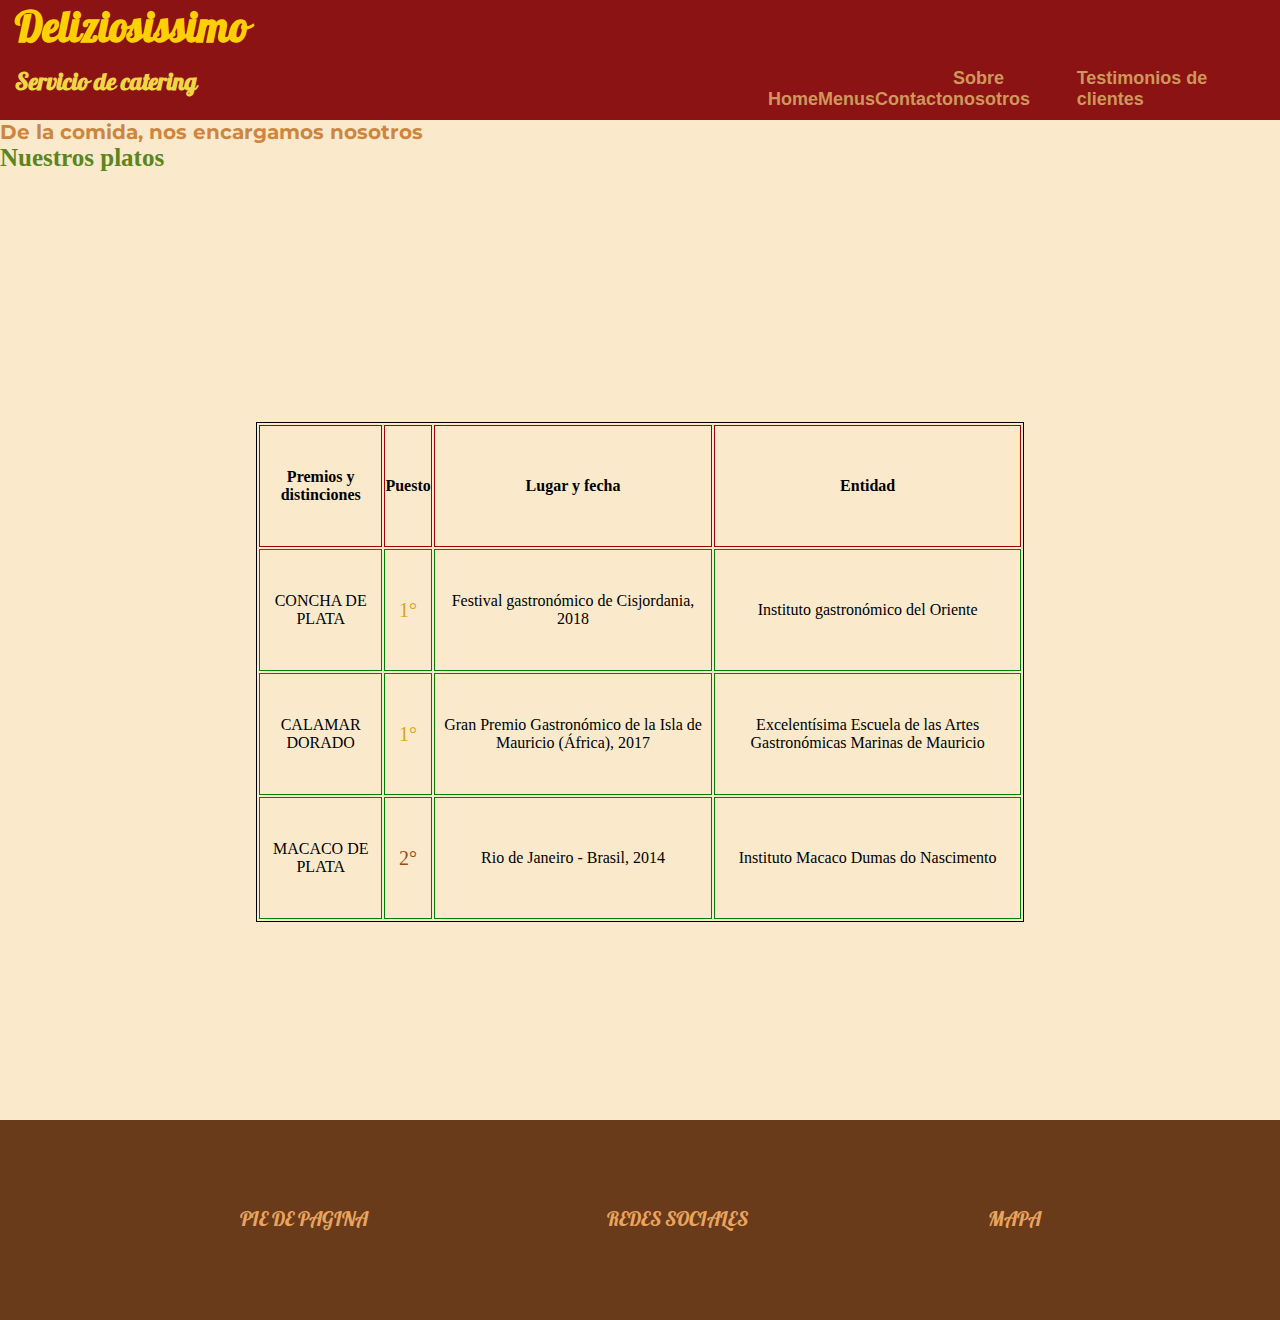
<file: index.html>
<!DOCTYPE html>
<html lang="en">
<head>
    <meta charset="UTF-8">
    <meta http-equiv="X-UA-Compatible" content="IE=edge">
    <meta name="viewport" content="width=device-width, initial-scale=1.0">
    <title>Deliziosissimo</title>
    <link rel="stylesheet" href="css/estilo.css">
    <style>

        </style>
</head>

<!--Comienzo del Body-->
<body>
    <header class="header">
        <div class="headerLogo">
            <h1>Deliziosissimo</h1>
            <h2 id="subtitulo">Servicio de catering</h2>
        </div>
        
        <nav class="headerMenu"> <!--Barra de Navegación NOTA: Ahora las listé con ul y li, antes no estaban listadas-->
            <ul>
                <li><a id="home" href="index.html">Home</a></li>
                <li><a id="menus" href="pages/MENUS.html">Menus</a></li>
                <li><a id="contacto" href="pages/CONTACTO.html">Contacto</a></li>
                <li><a id="soobreNosotros" href="pages/NOSOTROS.html">Sobre nosotros</a></li>
                <li><a id="testimoniosClientes" href="pages/TESTIMONIOS.html">Testimonios de clientes</a></li>
            </ul>
        
        </nav>
    
    
    </header>

<!-- Inicio del Main-->
    <main class="main">
        <section>
            <div class="mainSubLogo">
                <h3>De la comida, nos encargamos nosotros</h3>
                <h4>Nuestros platos</h4>
            </div>

            <article id="articleTabla">
                    <table id="tabla">
                        <tr>
                            <th>Premios y distinciones</th>
                            <th>Puesto</th>
                            <th>Lugar y fecha</th>
                            <th>Entidad</th>
                        </tr>
                        <tr>
                            <td>CONCHA DE PLATA</td>
                            <td id="conchaOro">1°</td>
                            <td>Festival gastronómico de Cisjordania, 2018</td>
                            <td>Instituto gastronómico del Oriente</td>
                        </tr>
                        <tr>
                            <td>CALAMAR DORADO</td>
                            <td id="calamarGolden">1°</td>
                            <td>Gran Premio Gastronómico de la Isla de Mauricio (África), 2017</td>
                            <td>Excelentísima Escuela de las Artes Gastronómicas Marinas de Mauricio</td>
                        </tr>
                        <tr>
                            <td>MACACO DE PLATA</td>
                            <td id="macacoMarron">2°</td>
                            <td>Rio de Janeiro - Brasil, 2014</td>
                            <td>Instituto Macaco Dumas do Nascimento</td>
                        </tr>
                    </table>
            </article>
        </section>

        <!--ACA LA TABLA.. EN LA CONSIGNA PEDIA QUE CONTENGA BENEFICIOS DE LA MARCA, INFO TECNICA, CARACTERISTICAS.. YO HICE UNA ESPECIE DE "LISTA DE PREMIOS/RECONOCIMIENTOS", 
        PERO CREO QUE LOS CONCEPTOS QUE SE PIDEN (QUE.. BASICAMENTE SON SABER HACER UNA TABLA, O ESO ENTENDÍ) ESTÁN (la tabla tiene table header, table road, table data, tienen colores y demas)
        DE TODOS MODOS, SI ESTÁ MAL LO PUEDO CAMBIAR ! CUALQUIER COSA, ESPERO LA DEVOLUCIÓN P.D: lo de Cisjordania va porque me causa gracia el nombre del país nomas (Asi como la isla de Mauricio jaja)-->

    </main><!--Fin del Main-->
    
    <!--FOOTER-->
    <footer>
            <div class="pies">PIE DE PAGINA</div>
            <div class="pies">REDES SOCIALES</div>
            <div class="pies">MAPA</div>
    </footer>
</body>
</html>
</file>
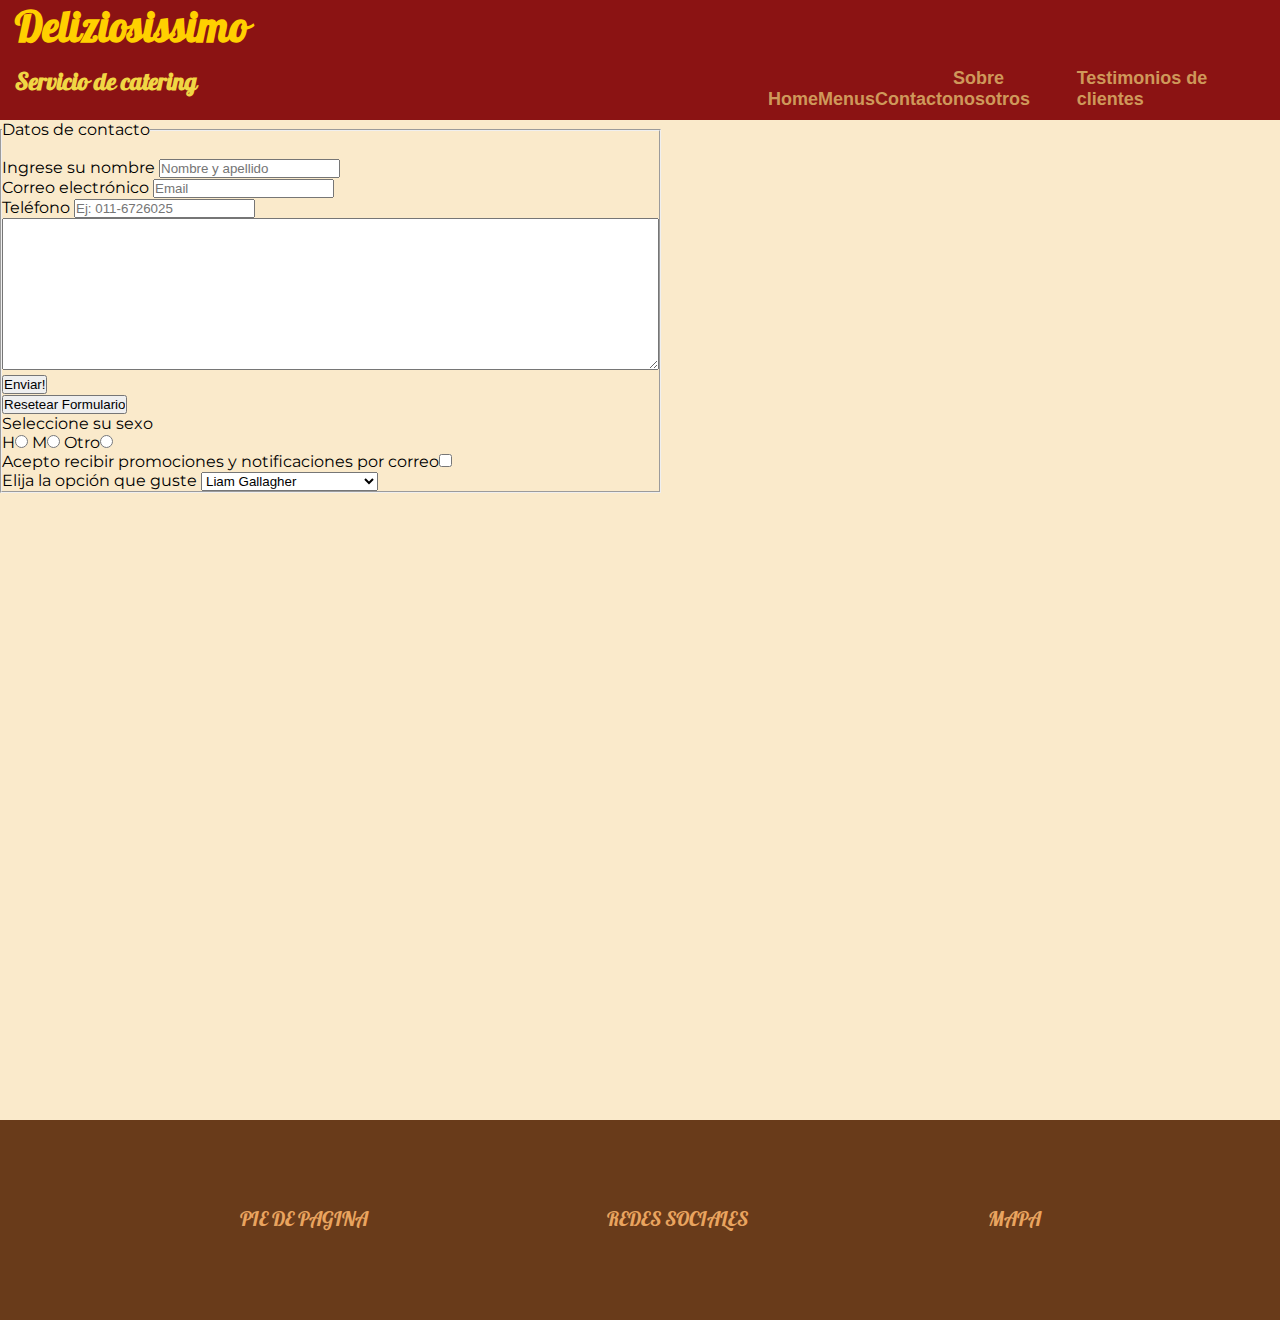
<file: pages/CONTACTO.html>
<!DOCTYPE html>
<html lang="en">
<head>
    <meta charset="UTF-8">
    <meta http-equiv="X-UA-Compatible" content="IE=edge">
    <meta name="viewport" content="width=device-width, initial-scale=1.0">
    <title>Deliziosissimo - CONTACTO</title>
    <link rel="stylesheet" href="../css/estilo.css">
    <style>
        @import url('https://fonts.googleapis.com/css2?family=Pattaya&display=swap');
        @import url('https://fonts.googleapis.com/css2?family=Montserrat&display=swap');
        </style>
</head>
<body>

    <header class="header">
        <div class="headerLogo">
            <h1>Deliziosissimo</h1>
            <h2 id="subtitulo">Servicio de catering</h2>
        </div>
        
        <nav class="headerMenu"> <!--Barra de Navegación NOTA: Ahora las listé con ul y li, antes no estaban listadas-->
            <ul>
                <li><a href="../index.html">Home</a></li>
                <li><a href="MENUS.html">Menus</a></li>
                <li><a href="CONTACTO.html">Contacto</a></li>
                <li><a href="NOSOTROS.html">Sobre nosotros</a></li>
                <li><a href="TESTIMONIOS.html">Testimonios de clientes</a></li>
            </ul>
        </nav>
    </header>

<!--Aca inicia el formulario de contacto-->
<main class="main">
    <form action="">
        <Fieldset>
            <!--Etiquetas Input principales (nombre, email, telefono..)-->
            <legend>Datos de contacto</legend>
            <br>
            <label for="nombre">Ingrese su nombre</label>
            <input type="text" id="nombre" placeholder= "Nombre y apellido">
            <br>
            <label for="email">Correo electrónico</label>
            <input type="text" id="email" placeholder="Email">
            <br>
            <label for="teléfono">Teléfono</label>
            <input type="number" id="teléfono" placeholder="Ej: 011-6726025">
            <!--FIN de etiquetas input principales-->
            <br>
            <!--CAJA DE TEXTO-->
            <textarea name="" id="" cols="80" rows="10"></textarea>
            <br>

            <!--Botones (submit y reseteo de formulario)-->
            <input type="submit" value="Enviar!">
            <br>
            <input type="reset" value="Resetear Formulario">
            <br>
            <!--Boton Radio-->
            <p>Seleccione su sexo</p>
            H<input type="radio" name="sexoUser">
            M<input type="radio" name="sexoUser">
            Otro<input type="radio" name="sexoUser">

            <!--Checkbox (a convenir posiblemente uno más util en la posteridad)-->
            <br>
            Acepto recibir promociones y notificaciones por correo<input type="checkbox">
            <br>

            <!--Menu desplegable (A convenir qué va a ir en el mismo, de momento.. no se me ocurrió algo realmente útil. Posiblemente sea algo al estilo de: "Elija su dieta: Omnivoro, Vegetariano, Vegano.. etc)-->
            <label for="menuDesplegable">Elija la opción que guste</label>
            <select name="" id="menuDesplegable">
            <option value="">Liam Gallagher</option>
            <option value="">Noel Gallagher</option>
            <option value="">Los dos</option>
            <option value="">Ninguno, son dos boludos</option>
            </select>
        </Fieldset>
        <!--FIN DEL FORMULARIO DE CONTACTO-->
        
    </form>
</main>
    <!--FOOTER-->
    <footer>
        <div class="pies">PIE DE PAGINA</div>
        <div class="pies">REDES SOCIALES</div>
        <div class="pies">MAPA</div>
    </footer>
</body>
</html>
</file>
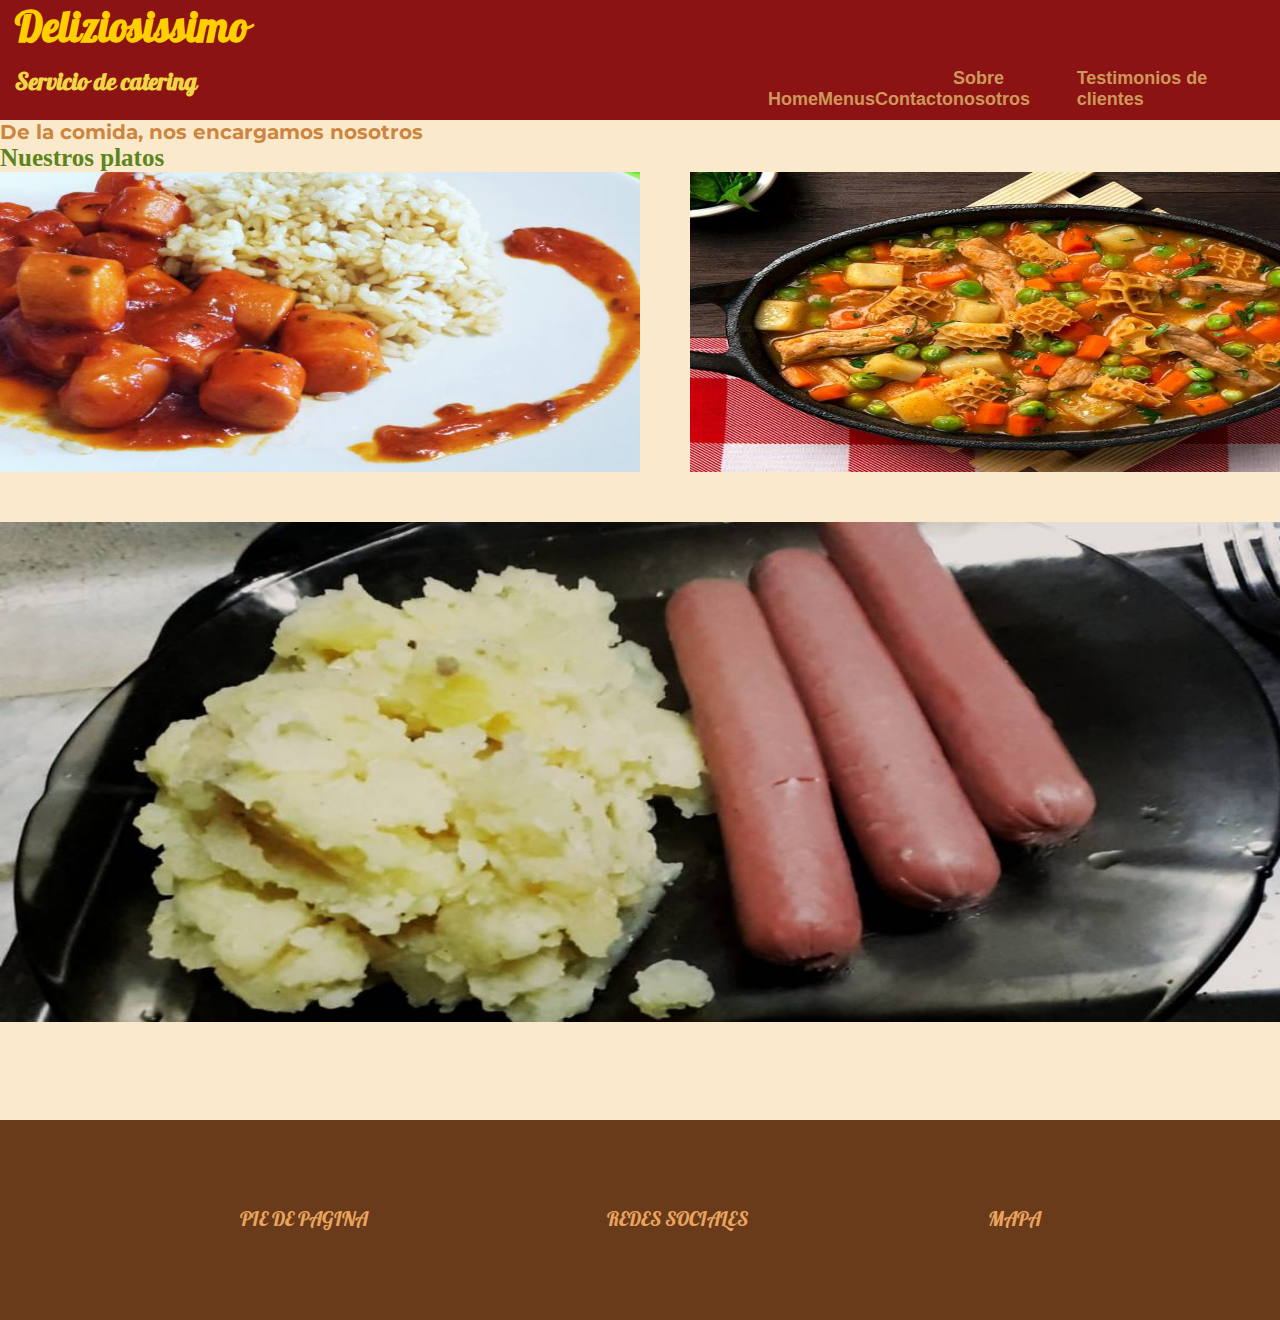
<file: pages/MENUS.html>
<!DOCTYPE html>
<html lang="en">
<head>
    <meta charset="UTF-8">
    <meta http-equiv="X-UA-Compatible" content="IE=edge">
    <meta name="viewport" content="width=device-width, initial-scale=1.0">
    <title>Deliziosissimo - MENUS</title>
    <link rel="stylesheet" href="../css/estilo.css">
    <style>
        @import url('https://fonts.googleapis.com/css2?family=Pattaya&display=swap');
        </style>
</head>
<body>
    <header class="header">
        <div class="headerLogo">
            <h1>Deliziosissimo</h1>
            <h2 id="subtitulo">Servicio de catering</h2>
        </div>
        
        <nav class="headerMenu"> <!--Barra de Navegación NOTA: Ahora las listé con ul y li, antes no estaban listadas-->
            <ul>
                <li><a href="../index.html">Home</a></li>
                <li><a href="MENUS.html">Menus</a></li>
                <li><a href="CONTACTO.html">Contacto</a></li>
                <li><a href="NOSOTROS.html">Sobre nosotros</a></li>
                <li><a href="TESTIMONIOS.html">Testimonios de clientes</a></li>
            </ul>
        </nav>
    </header>

<!-- Inicio del Main-->
    <main class="main">
        <section>
            <div class="mainSubLogo">
                <h3>De la comida, nos encargamos nosotros</h3>
                <h4>Nuestros platos</h4>
            </div>
            <div id="grilla">
                <div id="imagenUno  ">
                    <img src="../images/arroz.jpg" alt="">
                    
                </div>
        
                <div id="imagenDos">
                    <img src="../images/papas.jpg" alt="">
                </div>
        
                <div id="imagenTres">
                    <img src="../images/mondongo.jpeg" alt="">
                </div>
            </div>
        </section>
    
    
    </main>
    
    <!--FOOTER-->
    <footer>
        <div class="pies">PIE DE PAGINA</div>
        <div class="pies">REDES SOCIALES</div>
        <div class="pies">MAPA</div>
    </footer>
</body>
</html>
</file>
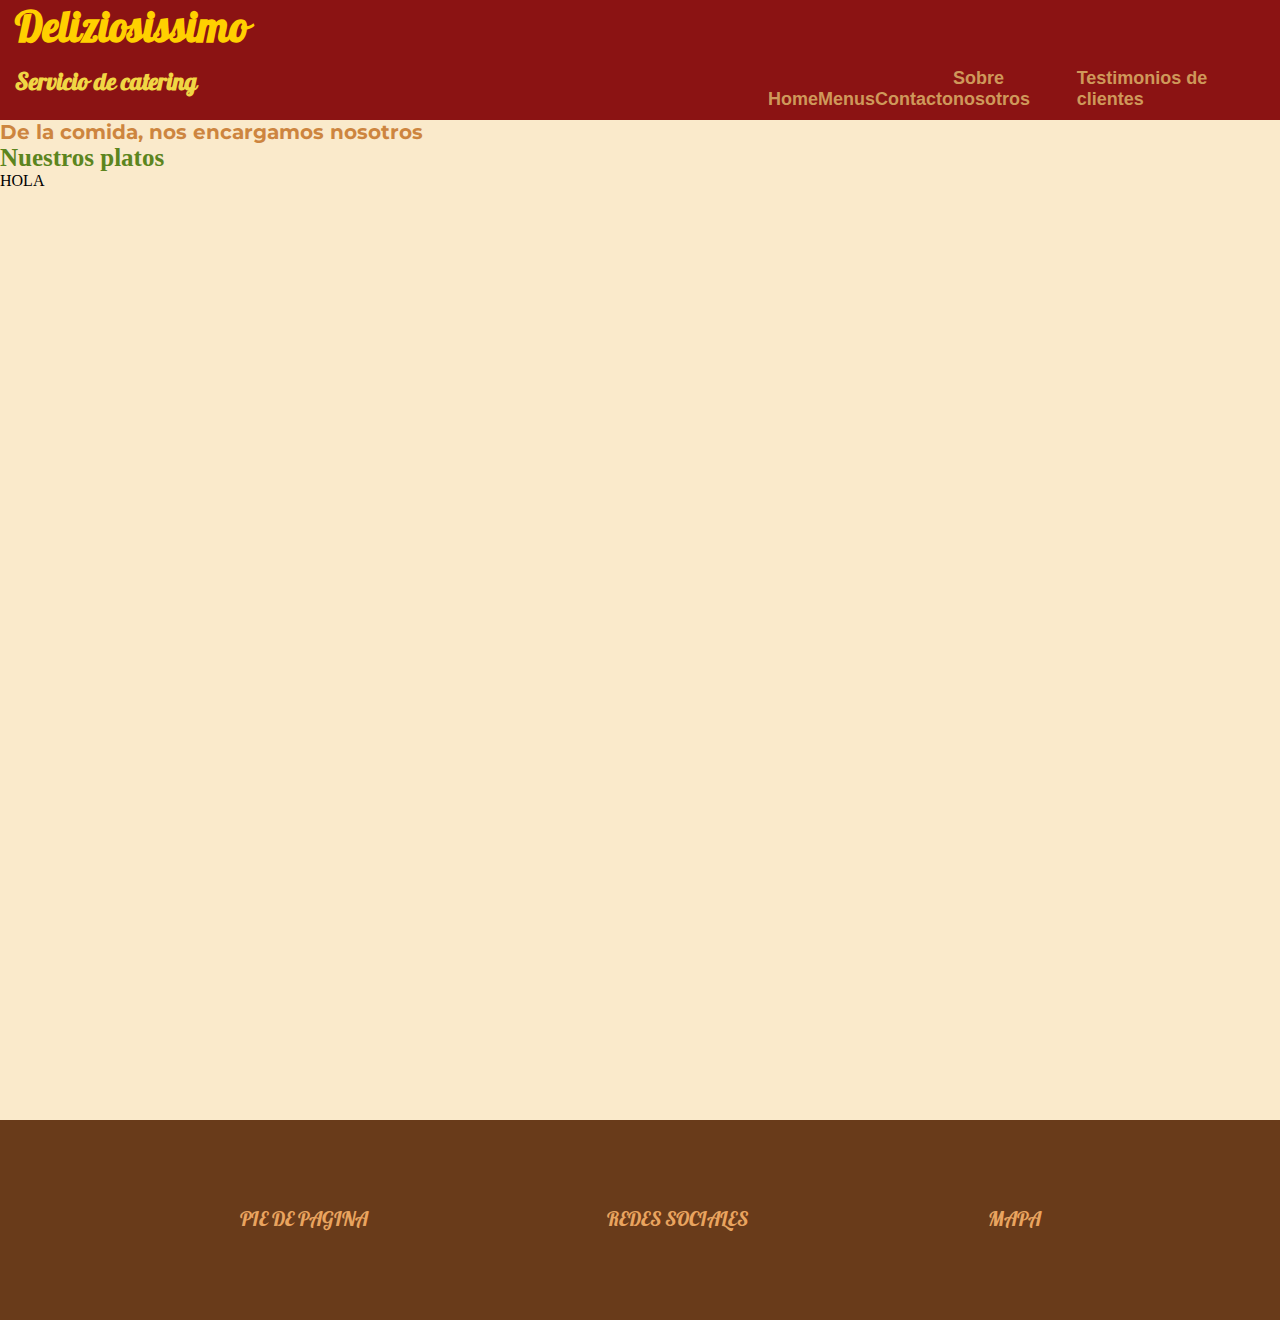
<file: pages/NOSOTROS.html>
<!DOCTYPE html>
<html lang="en">
<head>
    <meta charset="UTF-8">
    <meta http-equiv="X-UA-Compatible" content="IE=edge">
    <meta name="viewport" content="width=device-width, initial-scale=1.0">
    <title>Deliziosissimo - NOSOTROS</title>
    <link rel="stylesheet" href="../css/estilo.css">
    <style>
        @import url('https://fonts.googleapis.com/css2?family=Pattaya&display=swap');
        </style>
</head>
<body>
    <header class="header">
        <div class="headerLogo">
            <h1>Deliziosissimo</h1>
            <h2 id="subtitulo">Servicio de catering</h2>
        </div>
        
        <nav class="headerMenu"> <!--Barra de Navegación NOTA: Ahora las listé con ul y li, antes no estaban listadas-->
            <ul>
                <li><a href="../index.html">Home</a></li>
                <li><a href="MENUS.html">Menus</a></li>
                <li><a href="CONTACTO.html">Contacto</a></li>
                <li><a href="NOSOTROS.html">Sobre nosotros</a></li>
                <li><a href="TESTIMONIOS.html">Testimonios de clientes</a></li>
            </ul>
        </nav>
    </header>
    
    <!-- Inicio del Main-->
    <main class="main">
        <section>
            <div class="mainSubLogo">
                <h3>De la comida, nos encargamos nosotros</h3>
                <h4>Nuestros platos</h4>
            </div>
            <article>
                <P>HOLA</P>

            </article>
        </section>
    </main>

    <!--FOOTER-->
    <footer>
        <div class="pies">PIE DE PAGINA</div>
        <div class="pies">REDES SOCIALES</div>
        <div class="pies">MAPA</div>
    </footer>
</body>
</html>
</file>
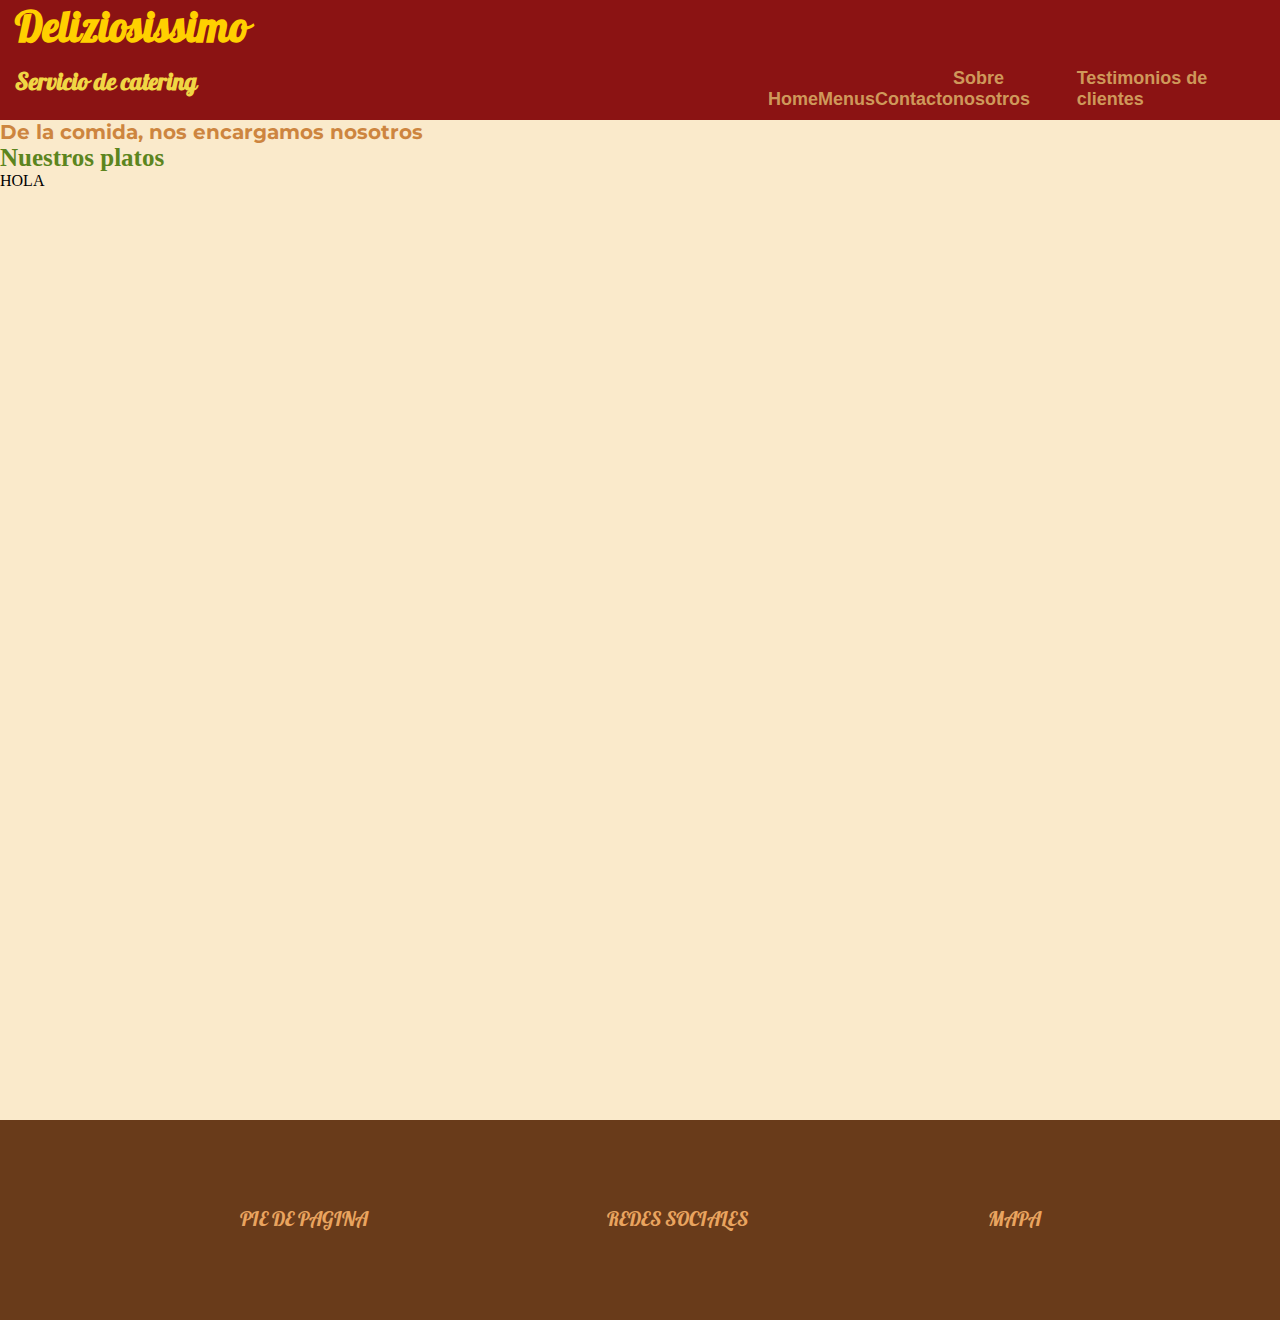
<file: pages/TESTIMONIOS.html>
<!DOCTYPE html>
<html lang="en">
<head>
    <meta charset="UTF-8">
    <meta http-equiv="X-UA-Compatible" content="IE=edge">
    <meta name="viewport" content="width=device-width, initial-scale=1.0">
    <title>Deliziosissimo - TESTIMONIOS</title>
    <link rel="stylesheet" href="../css/estilo.css">
    <style>
        @import url('https://fonts.googleapis.com/css2?family=Pattaya&display=swap');
        </style>
        
</head>

<body>

    <header class="header">
        <div class="headerLogo">
            <h1>Deliziosissimo</h1>
            <h2 id="subtitulo">Servicio de catering</h2>
        </div>
        
        <nav class="headerMenu"> <!--Barra de Navegación NOTA: Ahora las listé con ul y li, antes no estaban listadas-->
            <ul>
                <li><a href="../index.html">Home</a></li>
                <li><a href="MENUS.html">Menus</a></li>
                <li><a href="CONTACTO.html">Contacto</a></li>
                <li><a href="NOSOTROS.html">Sobre nosotros</a></li>
                <li><a href="TESTIMONIOS.html">Testimonios de clientes</a></li>
            </ul>
        </nav>
    </header>

    <!-- Inicio del Main-->
    <main class="main">
        <section>
            <div class="mainSubLogo">
                <h3>De la comida, nos encargamos nosotros</h3>
                <h4>Nuestros platos</h4>
            </div>
            <article>
                <P>HOLA</P>

            </article>
        </section>


    </main>
    <!--FOOTER-->
    <footer>
        <div class="pies">PIE DE PAGINA</div>
        <div class="pies">REDES SOCIALES</div>
        <div class="pies">MAPA</div>
    </footer>
</body>
</html>
</file>
<file: css/estilo.css>
/* Estilos google font */
@import url('https://fonts.googleapis.com/css2?family=Pattaya&display=swap');
@import url('https://fonts.googleapis.com/css2?family=Montserrat&display=swap');

*{
    margin: 0;
    padding: 0;
    box-sizing: border-box;
    }

/*Header*/

.header{
    display: flex;
    background-color: rgb(139, 19, 19);
    width: 100%;
    justify-content: space-between;
    height: 120px;
}

.headerLogo {
    width: 20%;
    margin-left: 15px;
}

.headerMenu{
    width: 40%;

}

.headerMenu ul{
    display: flex;
    list-style-type: none;
    justify-content: space-between;
    align-items: flex-end;
    height: 100%;
    margin-right: 15px;


}

.headerMenu ul li{
    display: inline-block;
    margin-bottom: 10px;
}

a{
    color:rgb(207, 152, 90);
    text-decoration: none;
    font-size: 18px;
    font-weight: bolder;
    font-family: 'Gill Sans', 'Gill Sans MT', Calibri, 'Trebuchet MS', sans-serif;

}

/* Estilos del Tiutlo y Sub-titulo */

h1{
    color: rgb(255, 208, 0);
    font-family: 'Pattaya'; 
    font-size: 42px;
}

#subtitulo{
    font-family: 'Pattaya', sans-serif;
    color: rgb(240, 214, 68);
    margin-top: 8px;
}

/*Hasta aca va el Header*/

/* Main*/
.main{
    background-color: rgb(250, 234, 203);
    display: flex;
    width: 100%;
    height: 1000px;
}

section{
    display: inline-block;
    width: 100%;
}

h3{
    color: peru;
    font-size: 20px;
    font-family: 'Montserrat', sans-serif;
    font-style: normal;
}

h4{
    color: rgb(92, 133, 30);
    font-size: 25px;
}

/* Estilos para la tabla */

/*tabla en general*/
#tabla{
    width: 60%;
    text-align: center;
    border: 1px solid black;
    height: 50%;


}

#articleTabla {
    display: flex;
    justify-content: center;
    height: 100%;
    align-items: center;

}

/*letras de premios*/
#conchaOro{
    color: goldenrod;
    font-size: 20px;
}

#calamarGolden{
    color: goldenrod;
    font-size: 20px;
}

#macacoMarron{
    color: rgb(156, 75, 21);
    font-size: 20px;

}

/*interior de la tabla*/
td{
    border: 1px solid green;
}

th{
    border: 1px solid rgb(158, 4, 4);
}

/*footer*/
footer{
    background-color: rgb(105, 59, 26);
    font-family: 'Pattaya', sans-serif;
    font-size: 20px;
    color: rgb(233, 164, 95);
    height: 200px ;
    display: flex;
    justify-content: space-evenly;
    align-items: center;
}

.pies:hover {
    text-align: center;
    width: 33%;
    transition: 3s;
    font-size: 3rem;
}


form{
    font-family: 'Montserrat', sans-serif;
}

/*//////GRID EN LA PAGINA MENUS/////////*/

#grilla{
    display: grid;
    grid-template-columns: 50% 50%;
    grid-template-rows: 300px 500px;
    grid-template-areas:"foto1 foto2"
                        "foto3 foto3";
    row-gap: 50px;
    column-gap: 50px;
    background-color: rgb(250, 234, 203);
}


#imagenUno{
    grid-area: foto1;
    transform: translate(10px, 20px);
}

#imagenDos{
    grid-area: foto3;
}

#imagenTres{
    grid-area: foto2;
}

img{
    max-width: 100%;
    width: 100%;
    height: 100%;
}
</file>
